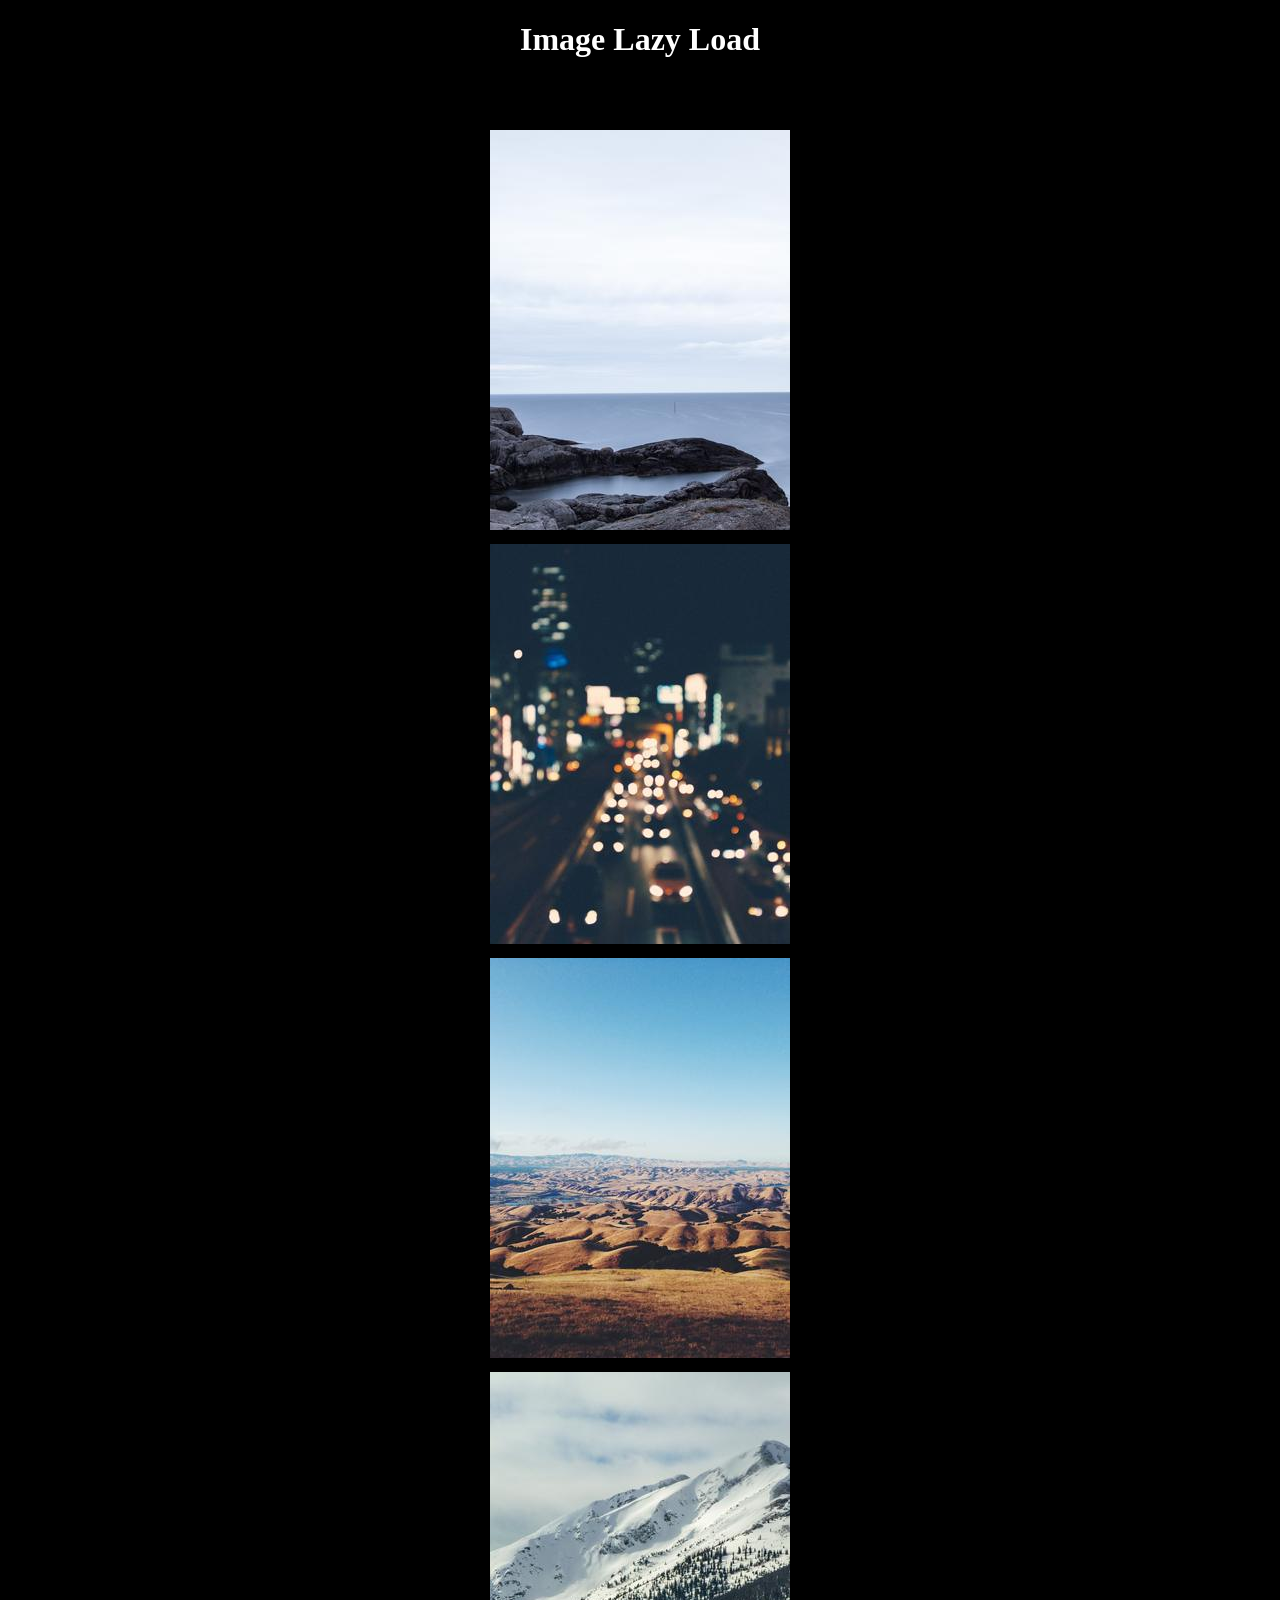
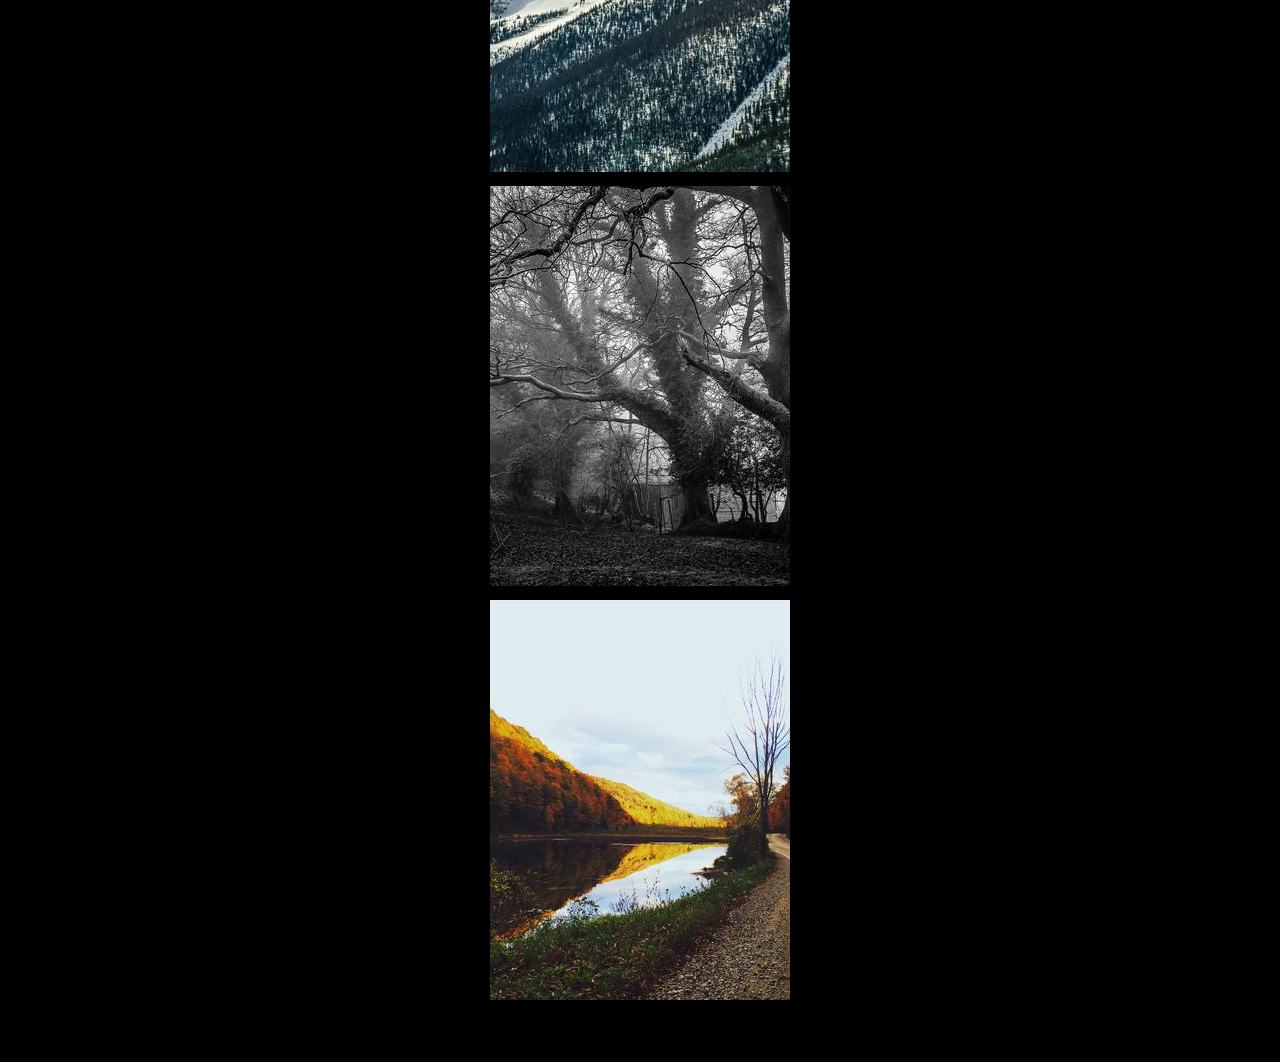
<file: Lazy Load/index.html>
<!DOCTYPE html>
<html lang="en">

<head>
    <meta charset="UTF-8">
    <meta http-equiv="X-UA-Compatible" content="IE=edge">
    <meta name="viewport" content="width=device-width, initial-scale=1.0">
    <title>Lazy Load</title>
    <link rel="stylesheet" href="css/main.css">
</head>

<body>

    <h1>Image Lazy Load</h1>

    <section id="main">
        <picture>
            <img src="images/placeholder.png" alt="sea image" data-src="images/sea.jpg">
        </picture>
        <picture>
            <img src="images/placeholder.png" alt="city image" data-src="images/city.jpg">
        </picture>
        <picture>
            <img src="images/placeholder.png" alt="desert image" data-src="images/desert.jpg">
        </picture>
        <picture>
            <img src="images/placeholder.png" alt="mountain image" data-src="images/mountain.jpg">
        </picture>
        <picture>
            <img src="images/placeholder.png" alt="trees image" data-src="images/trees.jpg">
        </picture>
        <picture>
            <img src="images/placeholder.png" alt="lake image" data-src="images/lake.jpg">
        </picture>

    </section>

    <script src="js/main.js" defer></script>
</body>

</html>
</file>
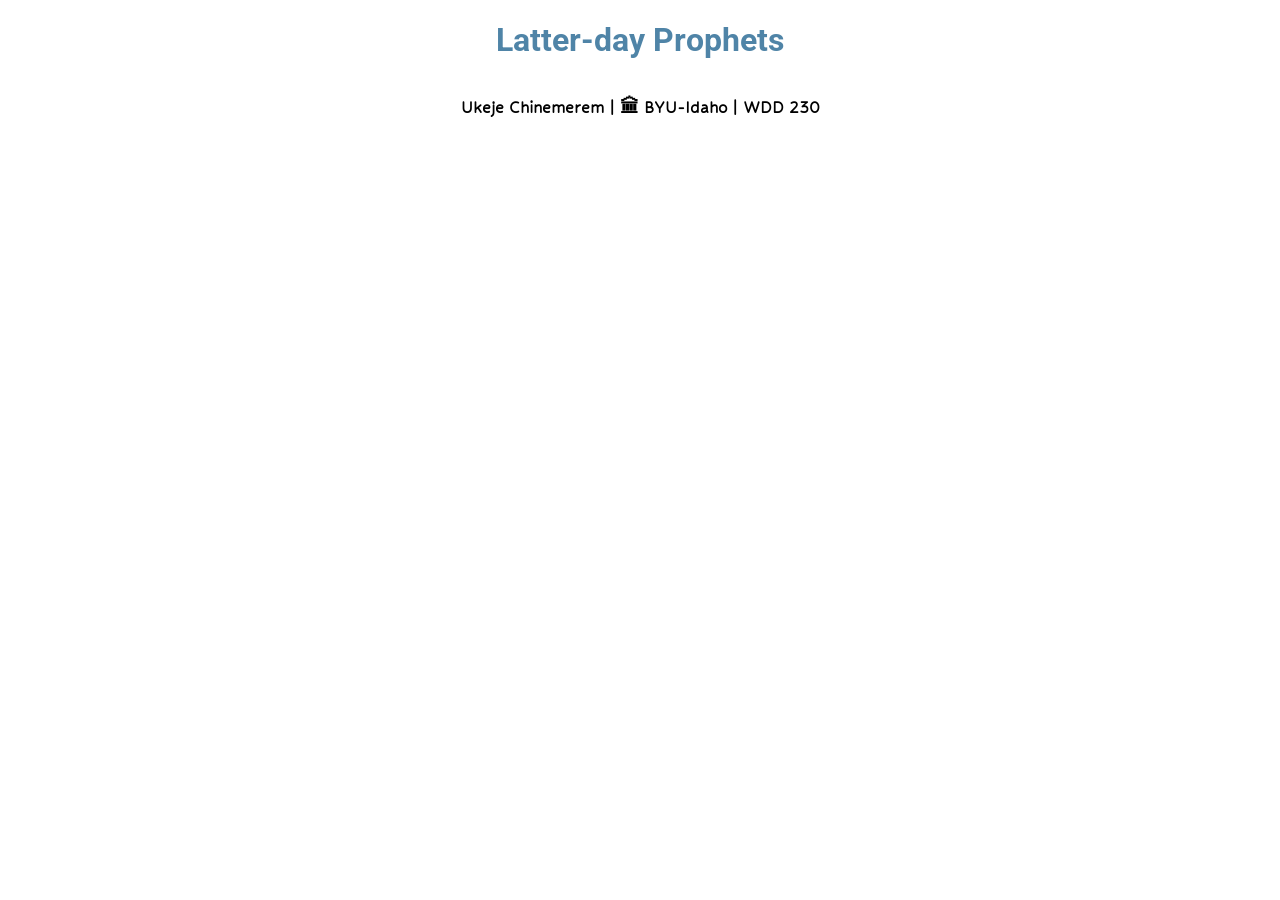
<file: Lesson 9/index.html>
<!DOCTYPE html>
<html lang="en">
  <head>
    <meta charset="UTF-8" />
    <meta http-equiv="X-UA-Compatible" content="IE=edge" />
    <meta name="viewport" content="width=device-width, initial-scale=1.0" />
    <title>Latter-day Prophets</title>
    <meta name="description" content="A page that fetches latter-day Prophets remotely">
    <link rel="stylesheet" href="css/prophets.css">
</head>
  <body>
    <header>
      <h1>Latter-day Prophets</h1>
    </header>
    <main>
      <div class="cards"></div>
    </main>
    <footer>Ukeje Chinemerem | 🏛 BYU-Idaho | WDD 230</footer>

    <script src="js/prophets.js"></script>
  </body>
</html>
</file>
<file: Lazy Load/css/main.css>
body {
    background-color: rgb(0, 0, 0);
}

h1 {
    text-align: center;
    color: white;
}

#main {
    margin: 0 auto;
    display: grid;
    grid-template-columns: 1fr;
    justify-items: center;
    grid-gap: 10px;
    padding: 50px 0;
}

picture img[data-src] {
    filter: blur(0.2em);
}

picture img {
    filter: blur(0em);
    transition: filter 0.5s;
}
</file>
<file: Lesson 9/css/prophets.css>
@import url('https://fonts.googleapis.com/css2?family=Hubballi&family=Roboto:wght@600&display=swap');

h1 {
  text-align: center;
  color: rgb(79, 132, 167);
  font-family: 'Roboto', sans-serif;

}

main {
  max-width: 1380px;
  margin: 0 auto;
  text-align: center;
  margin-bottom: 15px;
}

.cards {
  display: grid;
  grid-template-columns: repeat(auto-fit, minmax(320px, 1fr));
  grid-gap: 2px;
}

img {
  margin-top: 15px;
  width: 100%;
  box-shadow: 1px 1px 15px 4px rgb(0, 0, 0);
}

.card {
  padding: 10px 65px;
  background-color: rgb(79, 132, 167);
  border-radius: 3px;
  border: 2px solid rgb(156, 156, 156);
}
p {
  font-size: 1.1rem;
  font-family: 'Hubballi', cursive;
  font-weight: 700;
}
h2 {
  font-size: 1.5rem;
  color: rgb(0, 247, 255);
  font-family: 'Roboto', sans-serif;
}

footer {
    font-size: 1.2rem;
    font-family: 'Hubballi', cursive;
    font-weight: 700;
    text-align: center;
  }


  @media screen and (min-width:1020px) {

    p {
        font-size: 1rem;}

    h2 {
        font-size: 1.6rem;}

    .card {
        padding: 10px 45px;}
            
      
}
</file>
